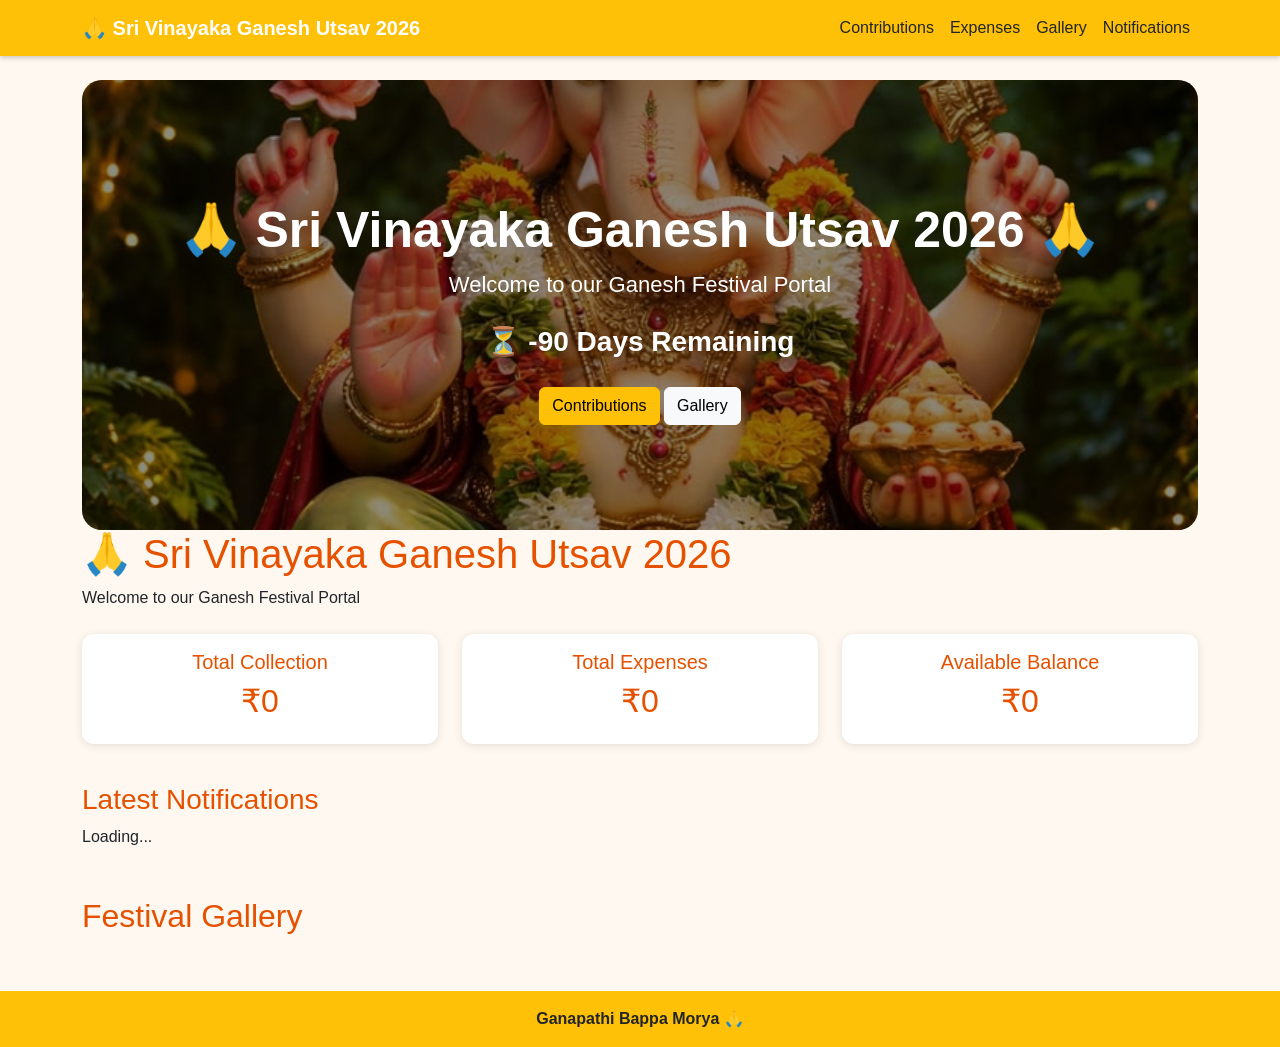
<file: index.html>
<!DOCTYPE html>
<html>

<head>

    <title>Sri Vinayaka Ganesh Utsav 2026</title>

    <meta charset="UTF-8">

    <meta name="viewport" content="width=device-width, initial-scale=1">

    <link href="https://cdn.jsdelivr.net/npm/bootstrap@5.3.3/dist/css/bootstrap.min.css"
          rel="stylesheet">

    <link rel="stylesheet" href="css/style.css">

</head>

<body>

<nav class="navbar navbar-expand-lg navbar-dark bg-warning">

    <div class="container">

        <a class="navbar-brand fw-bold"
           href="index.html">

            🙏 Sri Vinayaka Ganesh Utsav 2026

        </a>

        <div class="navbar-nav ms-auto">

            <a class="nav-link text-dark"
               href="contributions.html">
               Contributions
            </a>

            <a class="nav-link text-dark"
               href="expenses.html">
               Expenses
            </a>

            <a class="nav-link text-dark"
               href="gallery.html">
               Gallery
            </a>

            <a class="nav-link text-dark"
               href="notifications.html">
               Notifications
            </a>

        </div>

    </div>

</nav>

<div class="container mt-4">

    <section class="hero">

    <div class="overlay">

        <h1>
            🙏 Sri Vinayaka Ganesh Utsav 2026 🙏
        </h1>

        <p>
            Welcome to our Ganesh Festival Portal
        </p>

        <div id="countdown"></div>

        <div class="mt-4">

            <a href="contributions.html"
               class="btn btn-warning">

               Contributions

            </a>

            <a href="gallery.html"
               class="btn btn-light">

               Gallery

            </a>

        </div>

    </div>

</section>

        <h1>
            🙏 Sri Vinayaka Ganesh Utsav 2026
        </h1>

        <p>
            Welcome to our Ganesh Festival Portal
        </p>

    </div>

</div>

<div class="container mt-4">

    <div class="row">

        <div class="col-md-4">

            <div class="card text-center">

                <div class="card-body">

                    <h5>Total Collection</h5>

                    <h2 id="totalContribution">
                        ₹0
                    </h2>

                </div>

            </div>

        </div>

        <div class="col-md-4">

            <div class="card text-center">

                <div class="card-body">

                    <h5>Total Expenses</h5>

                    <h2 id="totalExpense">
                        ₹0
                    </h2>

                </div>

            </div>

        </div>

        <div class="col-md-4">

            <div class="card text-center">

                <div class="card-body">

                    <h5>Available Balance</h5>

                    <h2 id="balance">
                        ₹0
                    </h2>

                </div>

            </div>

        </div>

    </div>

</div>

<div class="container mt-4">

    <h3>
        Latest Notifications
    </h3>

    <div id="notifications">

        Loading...

    </div>

</div>
<!-- Gallery Preview -->

<div class="container mt-5">

    <h2>
        Festival Gallery
    </h2>

    <div id="galleryPreview"
         class="row">

    </div>

</div>
<footer class="bg-warning text-center p-3 mt-5">

    Ganapathi Bappa Morya 🙏

</footer>

<script src="js/config.js"></script>
<script src="js/home.js"></script>

</body>

</html>
</file>
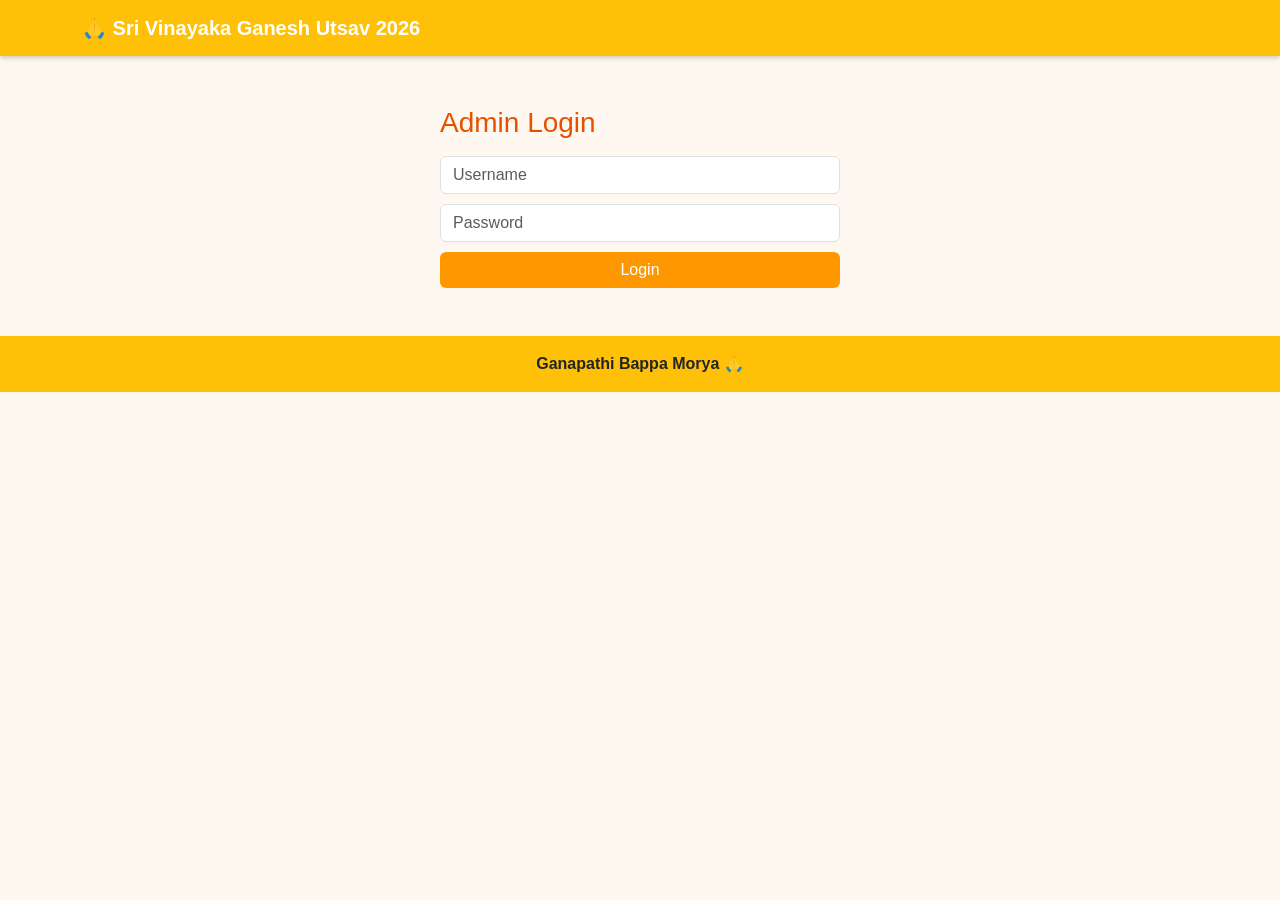
<file: admin.html>
<!DOCTYPE html>
<html>

<head>

<title>Admin Panel</title>

<meta charset="UTF-8">

<meta name="viewport"
content="width=device-width, initial-scale=1">

<link href="https://cdn.jsdelivr.net/npm/bootstrap@5.3.3/dist/css/bootstrap.min.css"
rel="stylesheet">

<link rel="stylesheet"
href="css/style.css">

</head>

<body>

<nav class="navbar navbar-expand-lg navbar-dark bg-warning">

<div class="container">

<a class="navbar-brand fw-bold"
href="index.html">

🙏 Sri Vinayaka Ganesh Utsav 2026

</a>

</div>

</nav>

<div class="container">

<!-- LOGIN -->

<div class="login-box" id="loginSection">

<h3 class="mb-3">

Admin Login

</h3>

<input
type="text"
id="username"
class="form-control"
placeholder="Username">

<input
type="password"
id="password"
class="form-control"
placeholder="Password">

<button
class="btn btn-orange w-100"
onclick="login()">

Login

</button>

</div>

<!-- ADMIN PANEL -->

<div
id="adminSection"
style="display:none;">

<h2 class="mt-4">

Admin Dashboard

</h2>

<hr>

<h4>Add Contribution</h4>

<input id="cDate"
class="form-control"
placeholder="Date">

<input id="cName"
class="form-control"
placeholder="Contributor Name">

<input id="cAmount"
class="form-control"
placeholder="Amount">

<input id="cMode"
class="form-control"
placeholder="Cash / UPI">

<button
class="btn btn-success"
onclick="addContribution()">

Save Contribution

</button>

<hr>

<h4>Add Expense</h4>

<input id="eDate"
class="form-control"
placeholder="Date">

<input id="eDesc"
class="form-control"
placeholder="Description">

<input id="eAmount"
class="form-control"
placeholder="Amount">

<button
class="btn btn-success"
onclick="addExpense()">

Save Expense

</button>

<hr>

<h4>Add Notification</h4>

<input id="nTitle"
class="form-control"
placeholder="Title">

<textarea
id="nMessage"
class="form-control"
placeholder="Message"></textarea>

<button
class="btn btn-success"
onclick="addNotification()">

Save Notification

</button>

<hr>

<h4>Add Gallery Image</h4>

<input id="gUrl"
class="form-control"
placeholder="Google Drive Image URL">

<input id="gCaption"
class="form-control"
placeholder="Caption">

<button
class="btn btn-success"
onclick="addGallery()">

Save Image

</button>

</div>

</div>

<footer class="bg-warning text-center p-3 mt-5">

Ganapathi Bappa Morya 🙏

</footer>

<script src="js/config.js"></script>
<script src="js/admin.js"></script>

</body>
</html>
</file>
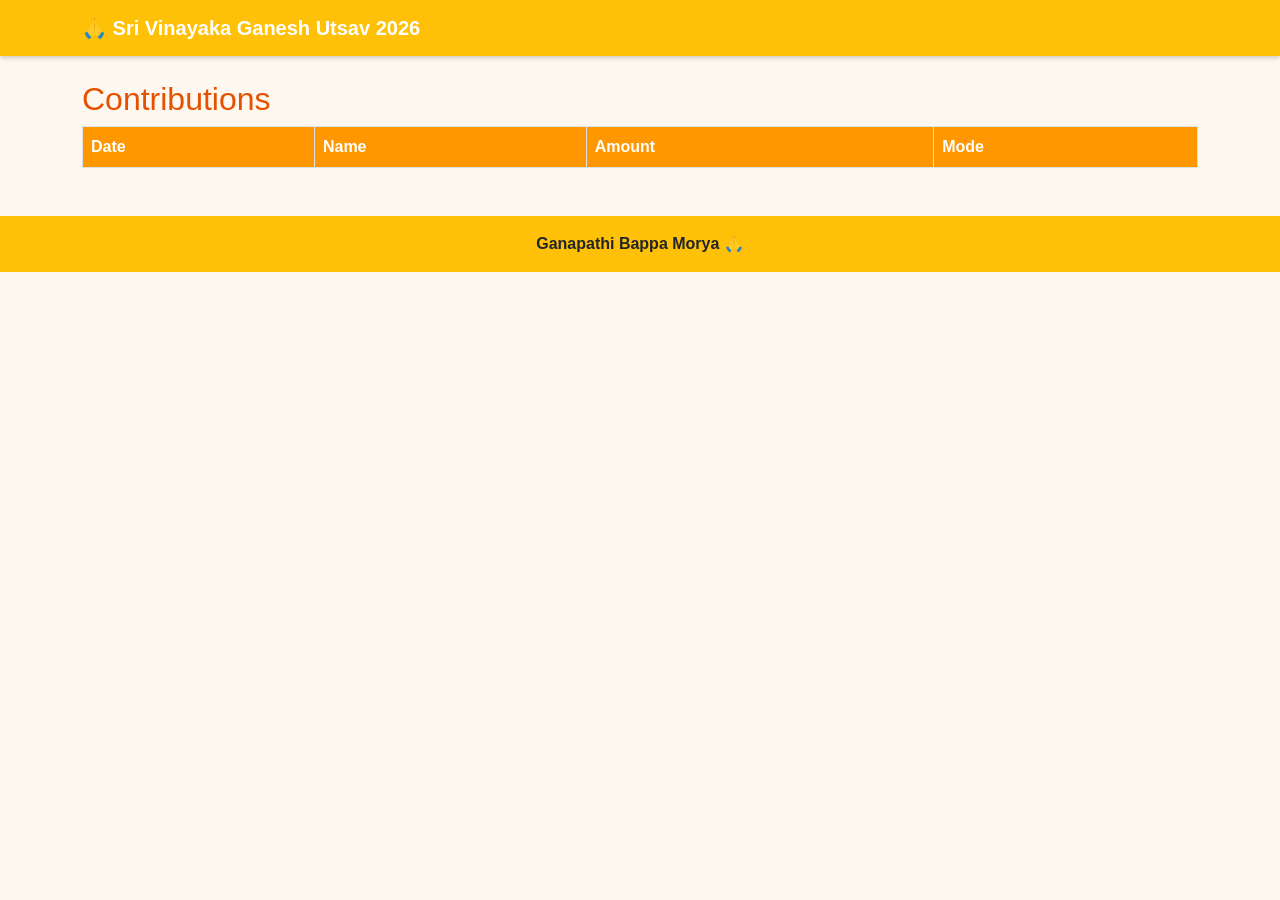
<file: contributions.html>
<!DOCTYPE html>
<html>

<head>

<title>Contributions</title>

<meta charset="UTF-8">

<meta name="viewport"
      content="width=device-width, initial-scale=1">

<link href="https://cdn.jsdelivr.net/npm/bootstrap@5.3.3/dist/css/bootstrap.min.css"
      rel="stylesheet">

<link rel="stylesheet"
      href="css/style.css">

</head>

<body>

<nav class="navbar navbar-expand-lg navbar-dark bg-warning">

<div class="container">

<a class="navbar-brand fw-bold"
   href="index.html">

🙏 Sri Vinayaka Ganesh Utsav 2026

</a>

</div>

</nav>

<div class="container mt-4">

<h2>
Contributions
</h2>

<table class="table table-bordered">

<thead>

<tr>

<th>Date</th>
<th>Name</th>
<th>Amount</th>
<th>Mode</th>

</tr>

</thead>

<tbody id="contributionTable">

</tbody>

</table>

</div>

<footer class="bg-warning text-center p-3 mt-5">

Ganapathi Bappa Morya 🙏

</footer>

<script src="js/config.js"></script>
<script src="js/contributions.js"></script>

</body>

</html>
</file>
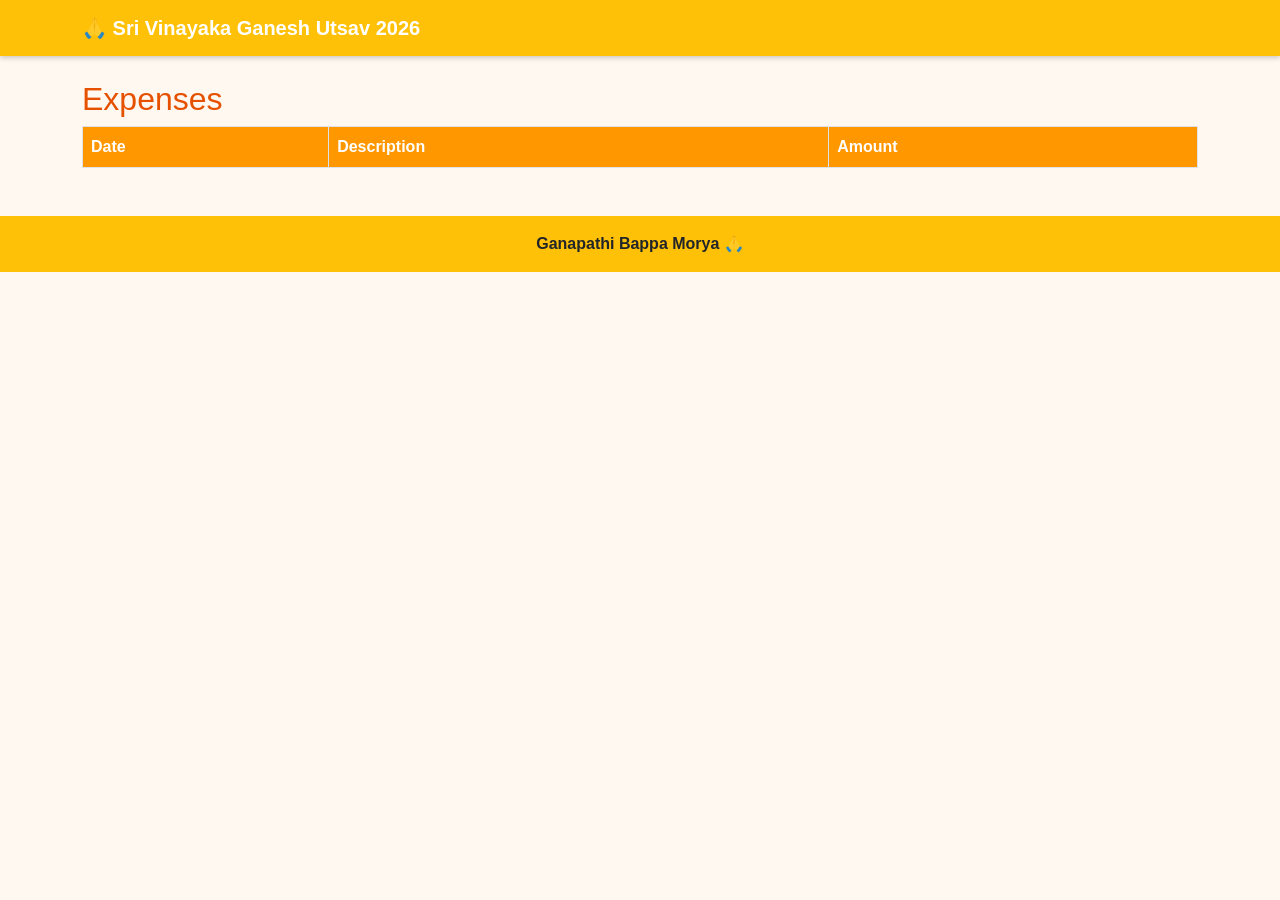
<file: expenses.html>
<!DOCTYPE html>
<html>

<head>

<title>Expenses</title>

<meta charset="UTF-8">

<meta name="viewport"
      content="width=device-width, initial-scale=1">

<link href="https://cdn.jsdelivr.net/npm/bootstrap@5.3.3/dist/css/bootstrap.min.css"
      rel="stylesheet">

<link rel="stylesheet"
      href="css/style.css">

</head>

<body>

<nav class="navbar navbar-expand-lg navbar-dark bg-warning">

<div class="container">

<a class="navbar-brand fw-bold"
   href="index.html">

🙏 Sri Vinayaka Ganesh Utsav 2026

</a>

</div>

</nav>

<div class="container mt-4">

<h2>
Expenses
</h2>

<table class="table table-bordered">

<thead>

<tr>

<th>Date</th>
<th>Description</th>
<th>Amount</th>

</tr>

</thead>

<tbody id="expenseTable">

</tbody>

</table>

</div>

<footer class="bg-warning text-center p-3 mt-5">

Ganapathi Bappa Morya 🙏

</footer>

<script src="js/config.js"></script>
<script src="js/expenses.js"></script>

</body>

</html>
</file>
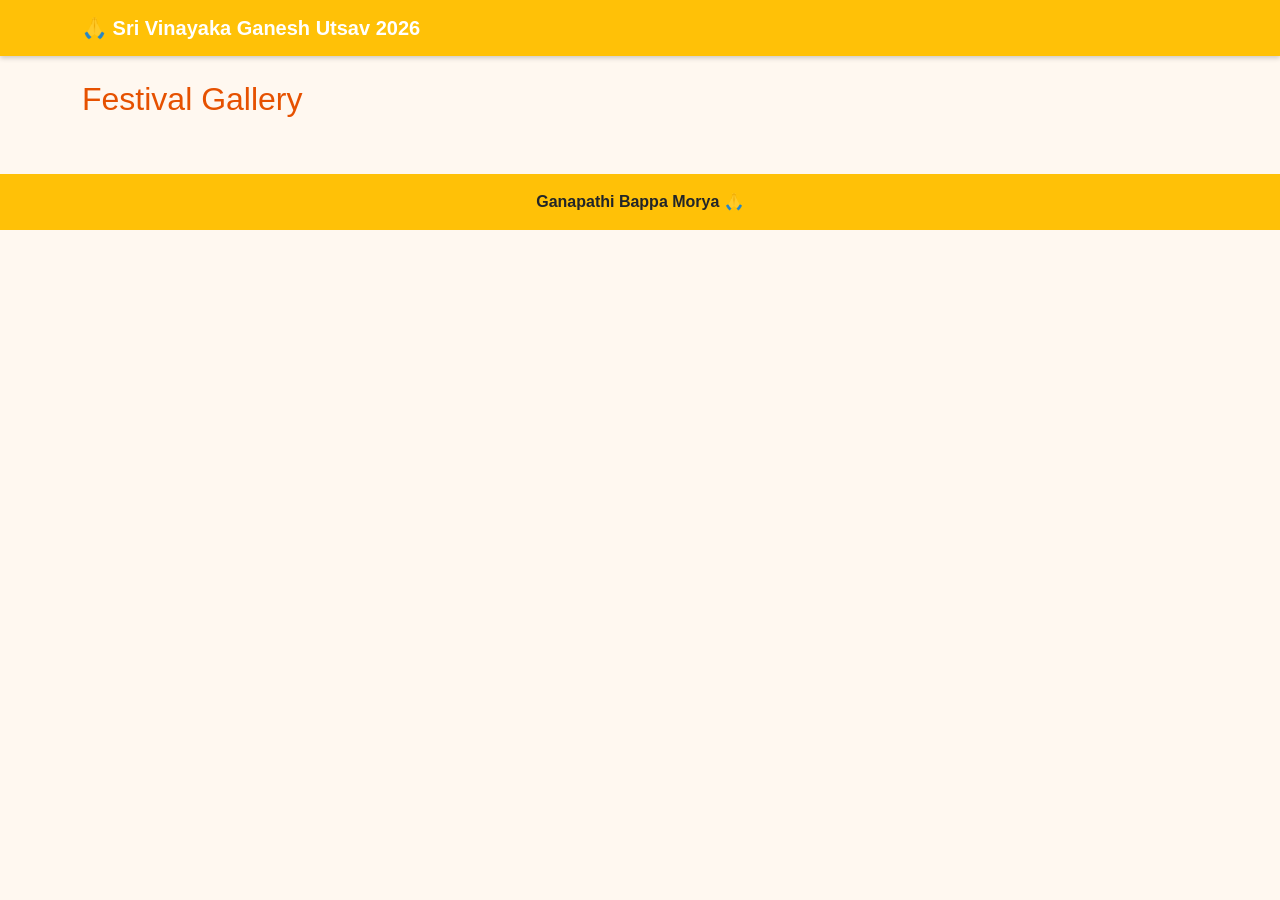
<file: gallery.html>
<!DOCTYPE html>
<html>
<head>

<title>Gallery</title>

<meta charset="UTF-8">

<meta name="viewport"
content="width=device-width, initial-scale=1">

<link href="https://cdn.jsdelivr.net/npm/bootstrap@5.3.3/dist/css/bootstrap.min.css"
rel="stylesheet">

<link rel="stylesheet"
href="css/style.css">

</head>

<body>

<nav class="navbar navbar-expand-lg navbar-dark bg-warning">

<div class="container">

<a class="navbar-brand fw-bold"
href="index.html">

🙏 Sri Vinayaka Ganesh Utsav 2026

</a>

</div>

</nav>

<div class="container mt-4">

<h2>Festival Gallery</h2>

<div class="row"
id="galleryContainer">

</div>

</div>

<footer class="bg-warning text-center p-3 mt-5">

Ganapathi Bappa Morya 🙏

</footer>

<script src="js/config.js"></script>
<script src="js/gallery.js"></script>

</body>

</html>
</file>
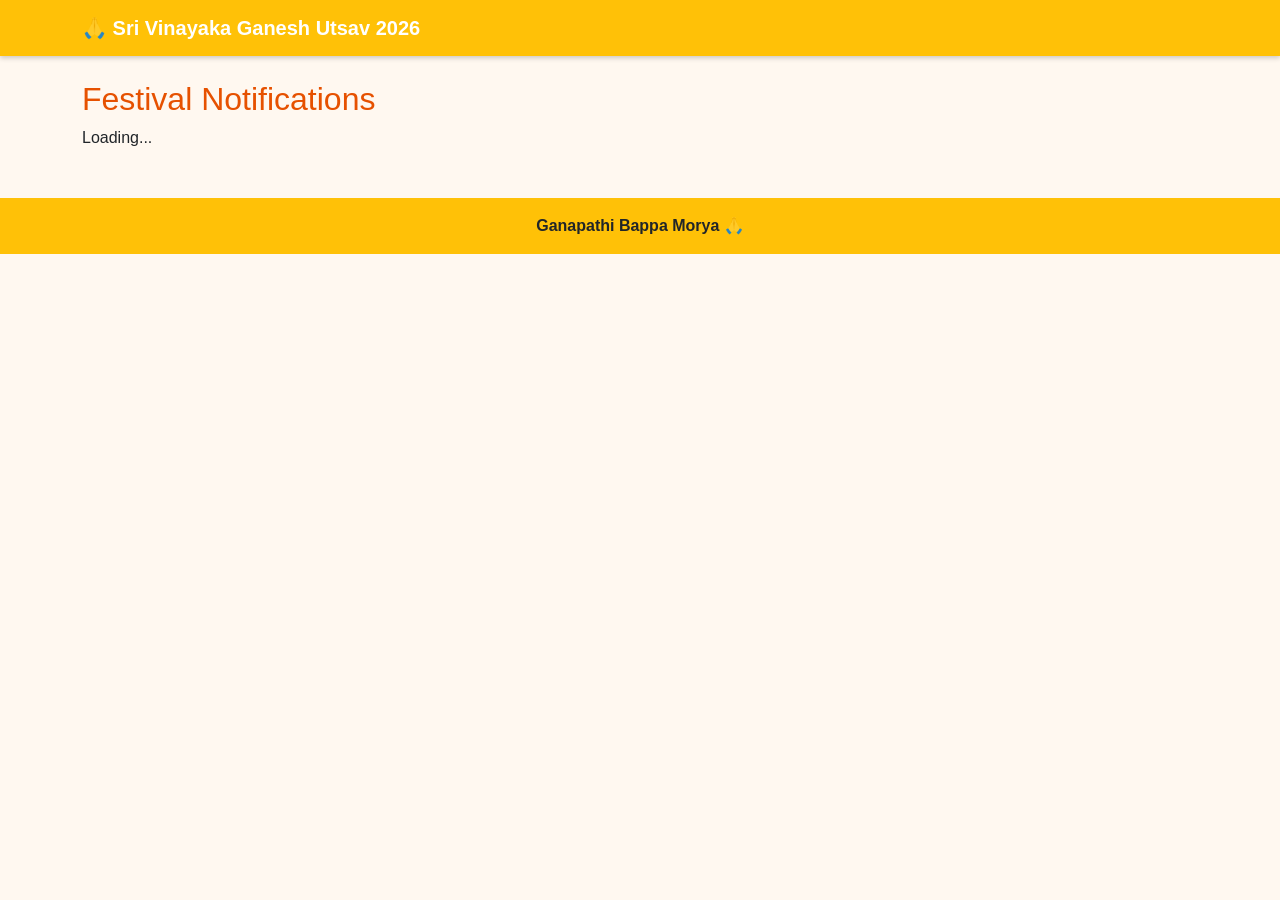
<file: notifications.html>
<!DOCTYPE html>
<html>
<head>
<title>Notifications</title>

<meta charset="UTF-8">
<meta name="viewport" content="width=device-width, initial-scale=1">

<link href="https://cdn.jsdelivr.net/npm/bootstrap@5.3.3/dist/css/bootstrap.min.css"
      rel="stylesheet">

<link rel="stylesheet" href="css/style.css">
</head>

<body>

<nav class="navbar navbar-expand-lg navbar-dark bg-warning">

<div class="container">

<a class="navbar-brand fw-bold"
href="index.html">

🙏 Sri Vinayaka Ganesh Utsav 2026

</a>

</div>

</nav>

<div class="container mt-4">

<h2>Festival Notifications</h2>

<div id="notificationContainer">

Loading...

</div>

</div>

<footer class="bg-warning text-center p-3 mt-5">

Ganapathi Bappa Morya 🙏

</footer>

<script src="js/config.js"></script>
<script src="js/notifications.js"></script>

</body>
</html>
</file>
<file: css/style.css>
body{
    background:#fff8f0;
    font-family:Arial,sans-serif;
}

.navbar{
    box-shadow:0 2px 5px rgba(0,0,0,0.2);
}

.card{
    border:none;
    border-radius:12px;
    box-shadow:0 2px 10px rgba(0,0,0,0.1);
    margin-bottom:15px;
}

.card:hover{
    transform:translateY(-2px);
    transition:0.3s;
}

h1,h2,h3,h4,h5{
    color:#e65100;
}

.table th{
    background:#ff9800;
    color:white;
}

.gallery-img{
    width:100%;
    height:250px;
    object-fit:cover;
    border-radius:10px;
}

footer{
    font-weight:bold;
}

.login-box{
    max-width:400px;
    margin:auto;
    margin-top:50px;
}

.form-control{
    margin-bottom:10px;
}

.btn-orange{
    background:#ff9800;
    color:white;
    border:none;
}

.btn-orange:hover{
    background:#f57c00;
}

.hero{

    background:url('../images/banner.jpg');

    background-size:cover;

    background-position:center;

    height:450px;

    border-radius:20px;

    overflow:hidden;

}

.overlay{

    background:rgba(0,0,0,0.45);

    height:100%;

    color:white;

    text-align:center;

    padding-top:120px;

}

.overlay h1{

    color:white;

    font-size:50px;

    font-weight:bold;

}

.overlay p{

    font-size:22px;

}

#countdown{

    font-size:28px;

    font-weight:bold;

    margin-top:20px;

}
.card{

    transition:0.3s;

}

.card:hover{

    transform:translateY(-8px);

}
</file>
